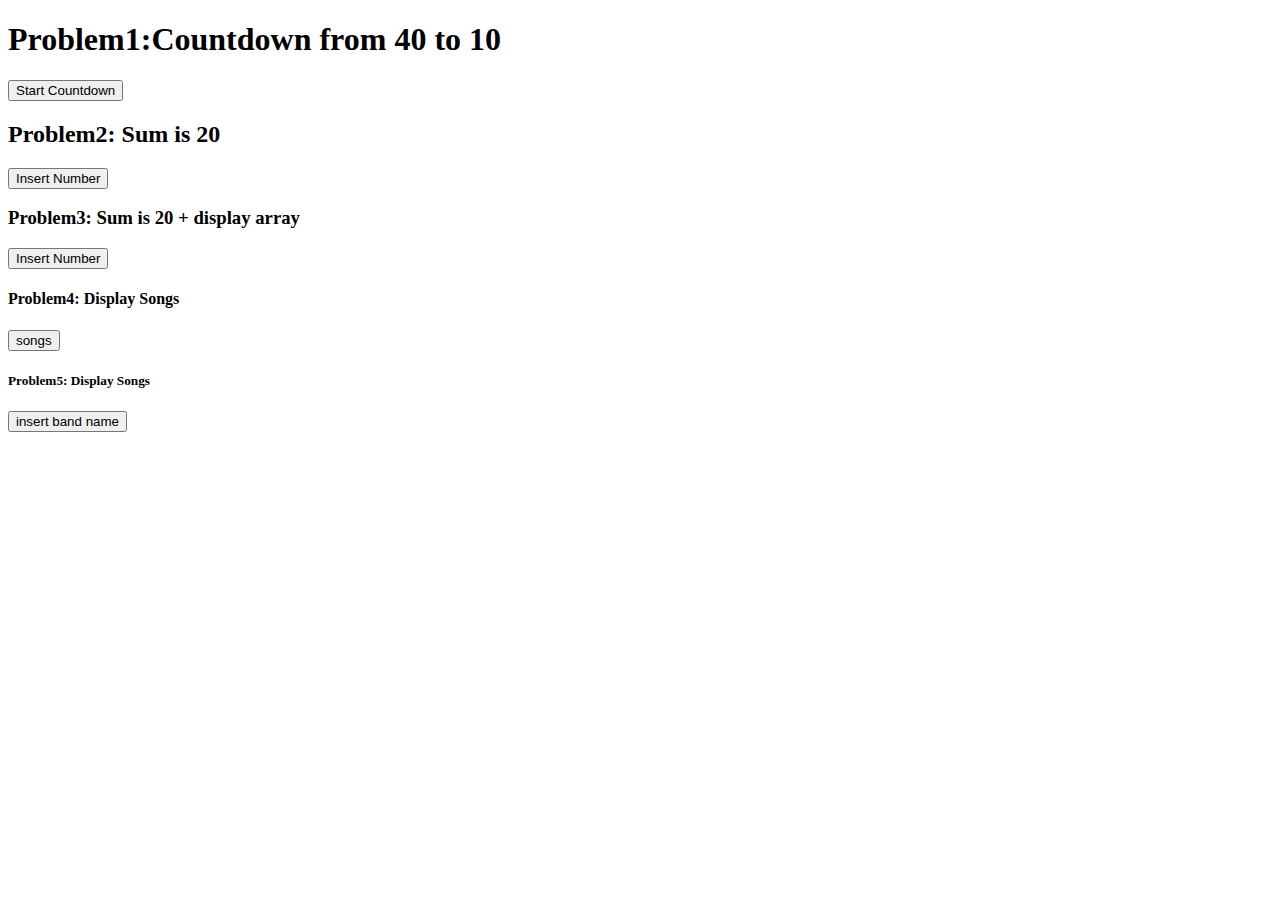
<file: index.html>
<!DOCTYPE html>
<html>
<head>

    <title>WorkSheet</title>

    <script>
        function problem1() {
            let output= "";
            for (let i = 40; i >= 10; i -= 2) {
               output += i + " ";
            }
            alert(output);
        }

        function problem2(){
            let sum=0;
            while( sum<=20){
                let input= parseInt(prompt("Enter a Number:"));
                 sum+= input;
                 alert("Sum: " + sum);
                
            
            }
            if(sum > 20){
            alert("The sum exceeded 20! Final sum:" + sum);
            }

        }



        function problem3(){
            let sum=0;
            let numbers=[];
           

            while( sum<=20){
                let input= parseInt(prompt("Enter a Number:"));
                sum+= input;
                numbers.push(input);
               

            }
        
            alert("Numbers entered: " + numbers.join(", ")); // Display the array
           
        }


        function problem4(){

            let songs= {

                "Caminando por la vida": "Melendi",
                "Enseñame a Bailar": "Bad Bunny",
                "Si antes te hubiera Conocido": "Karol G",
                "Que Bonito es Querer": "Manuel Carrasco",
                "Hey jude":"The Beattles"

            };

    
            let outPut="";
            for (let song in songs) {
            
            outPut += song + " by " + songs[song] + "\n";
            }
                alert(outPut);
            
        }

        function problem5(){

        let songs= {

        "Caminando por la vida": "Melendi",
        "Enseñame a Bailar": "Bad Bunny",
        "Si antes te hubiera Conocido": "Karol G",
        "Que Bonito es Querer": "Manuel Carrasco",
        "Hey jude":"The Beattles"

        };

        let band = prompt("Enter band name: ");
        let outPut="";
            for (let song in songs) {
                if(songs[song].toLowerCase() === band.toLowerCase()){
                outPut += song + " by " + songs[song] + "\n";
                }
            }
            if (outPut === "") {
            alert("No songs found");
             } else {
            alert(outPut);

            }

        }





        function RUNproblems(){
            problem1();
            problem2();
            problem3();
            problem4();
            problem5();
        }
    </script>

    <h1>Problem1:Countdown from 40 to 10</h1>
    <button onclick="problem1()">Start Countdown</button>

    <h2>Problem2: Sum is 20</h2>
    <button onclick="problem2()">Insert Number</button>
   
    <h3>Problem3: Sum is 20 + display array</h3>
    <button onclick="problem3()">Insert Number</button>
   

    <h4>Problem4: Display Songs</h4>
    <button onclick="problem4()">songs</button>

    <h5>Problem5: Display Songs</h5>
    <button onclick="problem5()">insert band name</button>
   


</body>
</html>
</file>
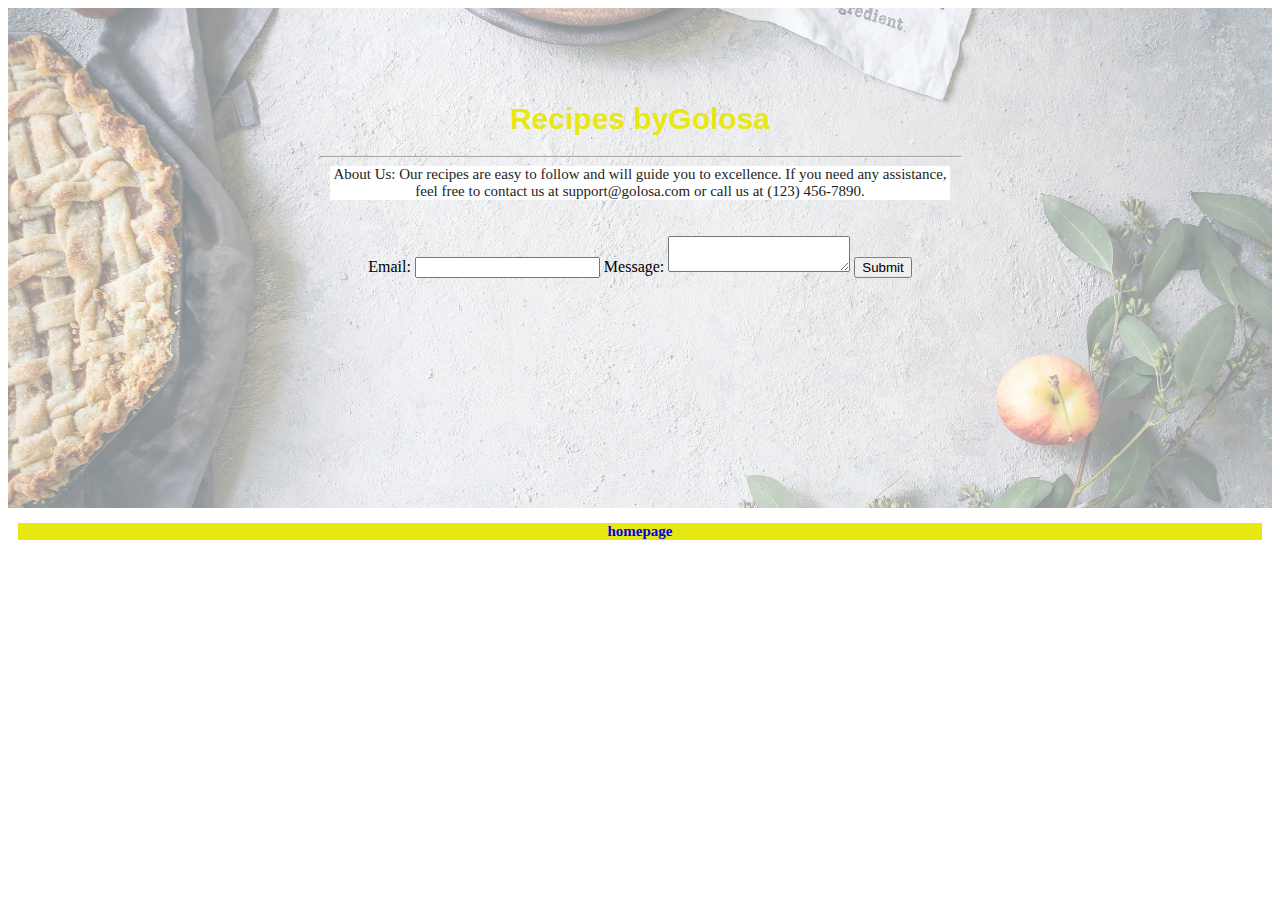
<file: page2(contact).html>
<!doctype html>
<html>
<head>
<title> Contact Page </title>

<link rel="stylesheet"  href="style.css">
<style type="text/css">
        body.html{font-size:40px}
        body{text-align:center}
        
        p{color: #1c1e1c}
        p{text-align:center; font-size:15px;}
        a{text-decoration:none;}
        /* a{text-decoration:none;}  */

        .background-image {
            background-image: url('golosa3.jpg'); 
            height: 500px; 
            background-position: center;
            background-size: cover; 
            opacity: 0.5;
        }
        .content {
        position: absolute;
        top: 20%; 
        left: 50%; 
        transform: translate(-50%, -50%); 
        color: white; 
        text-align: center;  
        }
        hr{width: 100%} 

        form label{
            color: black; 
        }

            
        </style>




    <body>

    <div class="background-image"> </div>
        <div  class="content">
        <h1 style='color:rgb(231, 231, 17);text-align:center;' > Recipes byGolosa</h1>
        <hr>
        <p style='text-align: center; margin: 0 10px;background-color:white'> About Us: Our recipes are easy to follow and will guide you to excellence. 
        If you need any assistance, feel free to contact us at support@golosa.com or 
        call us at (123) 456-7890.</p>   

        <br> <br> 
        <form action="#" method="POST">
            <label for="email">Email:</label>
            <input type="email" id="email" name="email" required>
        
            <label for="message">Message:</label>
            <textarea id="message" name="message" required></textarea>
        
            <button type="submit">Submit</button>
        </form>


        
    </div>
    <div style="text-align: center; margin: 0 10px;background-color: rgb(231, 231, 17);">
        <p style='font-weight: bold'><a href="index.html">homepage</a></p>

    </div>
    
   
  
     
</body>
</html>



</head>
</file>
<file: style.css>
a:hover {
    color: blue;
    background-color: pink; 
    border-radius: 5px; 
    padding: 5px; 
    }
a{text-decoration:none;}
h1{font-size:30px;font-family:"Gill Sans", Helvetica, Arial, "sans-serif"}
</file>
